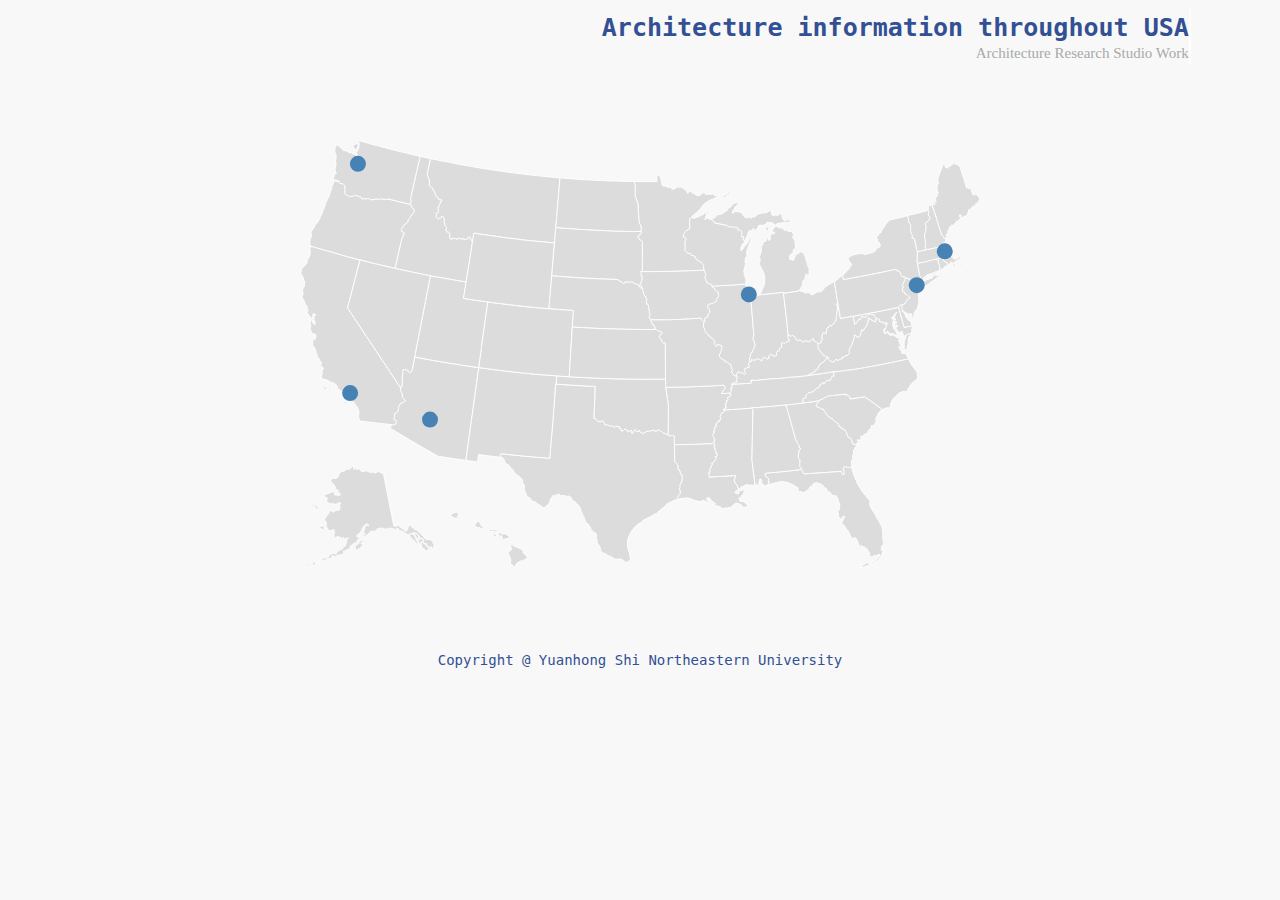
<file: PS01/index.html>
<!DOCTYPE html>
<html>
<head>
    <title>Tour in Boston City</title>



    <link rel="stylesheet" type="text/css" href="./bootstrap.css">
    <link rel="stylesheet" type="text/css" href="./style.css">

    <link rel="shortcut icon"  href="./favicon_blue.ico"/>

    <!-- Bootstrap JS is a JS library with pre-made functionality. Requires jQuery and popper.js to run.
         JQuery is a very powerful, general-purpose library that can manipulate the DOM
         Popper is a new positioning library for tooltips. It was annoying to integrate locally, so using a web link here.-->
    <script src="./jquery-3.2.1.js"></script>
    <script src="https://cdnjs.cloudflare.com/ajax/libs/popper.js/1.11.0/umd/popper.min.js"></script>
    <script src="./bootstrap.js"></script>
    <script src="./queue.min.js"></script>
    <script src="./d3.v4.2.6.min.js"></script>



</head>

<body>


    <div class ="aspectwrapper">
        <div> <p class="anim-typewriter  line-1">
            <b>Architecture information throughout USA</b>
        </p>
        </div>
        <div style="color: darkgray;font-family: Arcon;font-size: 15px; float: right;" class="line-2">
            Architecture Research Studio Work
        </div>

    </div>

<div class="row">

    <div class="welcomeBox" id="welcomeForm">
        <svg width = 100% height = 100% id = "svg0"></svg>
    </div>

    <form class="controlBox" id="cityForm">

        <label for="city">CITIES IN USA</label>

        <select id="city">
            <option>BOSTON IN MA </option>
            <option>NEW YORK IN NY</option>
            <option>CHICAGO IN IL</option>
            <option>LOS ANGELES IN CA</option>
            <option>PHOENIX IN AZ</option>
            <option>SEATTLE IN WA</option>
        </select>

    </form>

    <div class="svgBox" id="svgdiv1">
        <svg width="100%" height="100%" id="svg1"></svg>
    </div>

    <div class="svgBox" id="svgdiv2">
        <svg width="100%" height="100%" id="svg2"></svg>
    </div>

</div>



    <div class ="row-link">

        <div class = "buttonBox" id="buttondiv">
            <!--<button class = "button" id="show_points"><span>Show Points</span></button>-->
            <button class = "button" id="compare_data"><span>Compare Data</span></button>
        </div>

    </div>

    <div id="copyRight">
        Copyright @ Yuanhong Shi Northeastern University
    </div>



    <style>
    body{
        height: calc(100vh - 4em);
        padding: 2em;
        color: #325093;
        font-family: 'Menlo', monospace;
        font-size: 14px;
        background-color: #f8f8f8;
    }

    .line-1{
        position: absolute;
        right: 0;
        float: right;
        width: 35em;
        margin-right: 5%;
        border-right: 2px solid rgba(255,255,255,.75);
        font-size: 25px;
        text-align: right;
        white-space: nowrap;
        overflow: hidden;
        transform: translateY(-50%);
    }
    .line-2{
        position: absolute;
        right: 0;
        top:20px;
        width: 35em;
        margin-right: 5%;
        margin-top:5px;
        border-right: 2px solid rgba(255,255,255,.75);
        font-size: 100%;
        text-align: right;
        white-space: nowrap;
        overflow: hidden;
        transform: translateY(-50%);
    }

    /* Animation */
    .anim-typewriter{
        animation: typewriter 4s steps(60) 1s 1 normal both,
        blinkTextCursor 500ms steps(60) infinite normal;
    }
    @keyframes typewriter{
        from{width: 0;}
        to{width: 35em;}
    }
    @keyframes blinkTextCursor{
        from{border-right-color: rgba(255,255,255,.75);}
        to{border-right-color: transparent;}
    }

    .aspectwrapper {
        display: inline-block; /* shrink to fit */
        width: 100%;           /* whatever width you like */
        position: relative;    /* so .content can use position: absolute */
    }
    .aspectwrapper::after {
        padding-top: 5%; /* percentage of containing block _width_ */
        display: block;
        content: '';
    }

    .typewrite {
        font-size: 14px;
        font-family: Menlo;
        margin-left: 430px;
        margin-top: 100px;
        margin-bottom: 50px;
        color: #325093;

    }


</style>

</body>
<script src="./index.js"></script>


</html>
</file>
<file: PS01/style.css>
/*
em is a computer unit, which equals 16px
 */


.controlBox{
    width: 10vw;
    height: 40vw;
    display:none;
    /*display:inline-block;*/
    float: left;
    margin-left:2%;
}


#city{
    background-color:#325093;
    color:white;
    overflow:hidden;
    height:30px;

  /*  -webkit-border-radius: 5px;
    -moz-border-radius: 5px;
    border-radius: 5px;*/
}

#city select{
    background: #325093;
    height: 30px;

}

.svgBox{
    width: 40vw;
    height: 40vw;
    display:none;
    /*display: inline-block;*/
    float:left;
    margin-left:2%;

}

.welcomeBox{
    width: 100vw;
    height: 40vw;
    display:inline-block; /*display: inline-block;*/
    margin:0 auto;
}



.buttonBox{
    /*display:none;*/
    visibility: hidden;
    float:right;
    margin-right: 5%;
}

.button {
    background-color: #325093;
    border: none;
    color: white;
    padding: 8px 30px;
    text-align: center;
    text-decoration: none;
    display: inline-block;
    font-size: 12px;
    margin: 2px 2px;
    cursor: pointer;
    border-radius: 6px;
    transition: all 0.5s;
    width: 200px;
}

.button span {
    cursor: pointer;
    display: inline-block;
    position: relative;
    transition: 0.5s;
}

.button span:after {
    content: '\00bb';
    position: absolute;
    opacity: 0;
    top: 0;
    right: -20px;
    transition: 0.5s;
}

.button:hover span {
    padding-right: 25px;
}

.button:hover span:after {
    opacity: 1;
    right: 0;
}


.roadPath {
    fill: none;
    stroke: gray;
    stroke-width: 1.5;
}

#copyRight {
    background-color:transparent;
    color:#325093;
    clear:both;
    text-align:center;
    padding:5px;
}

/*
.tooltip-inner{
    white-space: pre-wrap;
}*/
</file>
